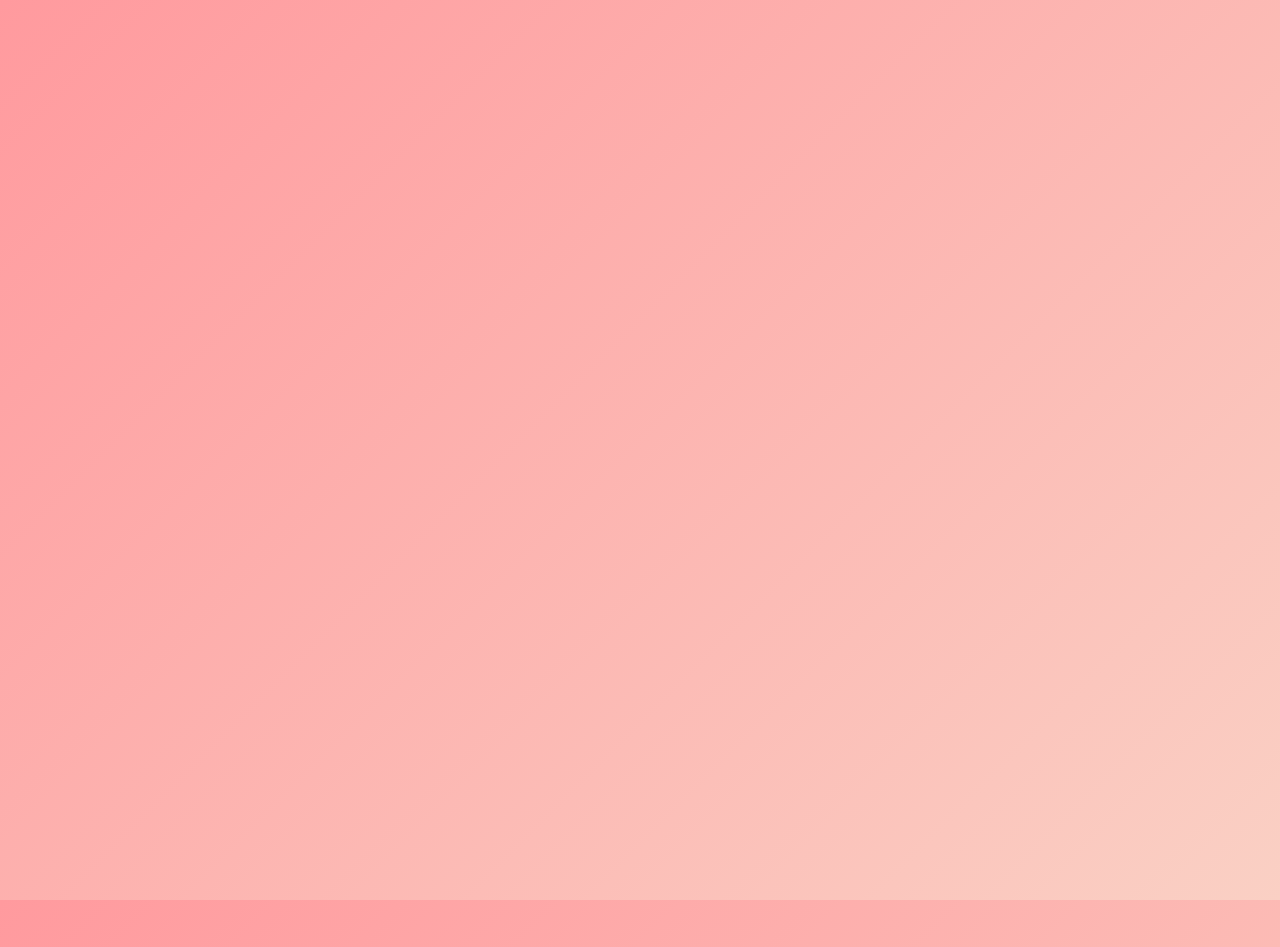
<file: image.html>
<!DOCTYPE html>
<html lang="th">
<head>
    <meta charset="UTF-8">
    <meta name="viewport" content="width=device-width, initial-scale=1.0">
    <title>รูปคู่</title>
    <link rel="stylesheet" href="style.css">
</head>
<body>
    <div class="container">
        <h1>💖 รูปคู่ 💖</h1>

        <!-- รูปภาพอยู่ใน image-container -->
        <div class="image-container">
            <img src="IMG_2865.jpg" alt="รูปภาพคู่รัก" class="love-img">
            <img src="IMG_6298.jpg" alt="รูปภาพคู่รัก" class="love-img">
            <img src="IMG_1973.jpg" alt="รูปภาพคู่รัก" class="love-img">
            <img src="IMG_6060.png" alt="รูปภาพคู่รัก" class="love-img">
            <img src="IMG_5684.png" alt="รูปภาพคู่รัก" class="love-img">
            <img src="IMG_9794.jpg" alt="รูปภาพคู่รัก" class="love-img">      
        </div>

        <a href="index.html" class="btn">กลับหน้าแรก</a>
    </div>
</body>
</html>
</file>
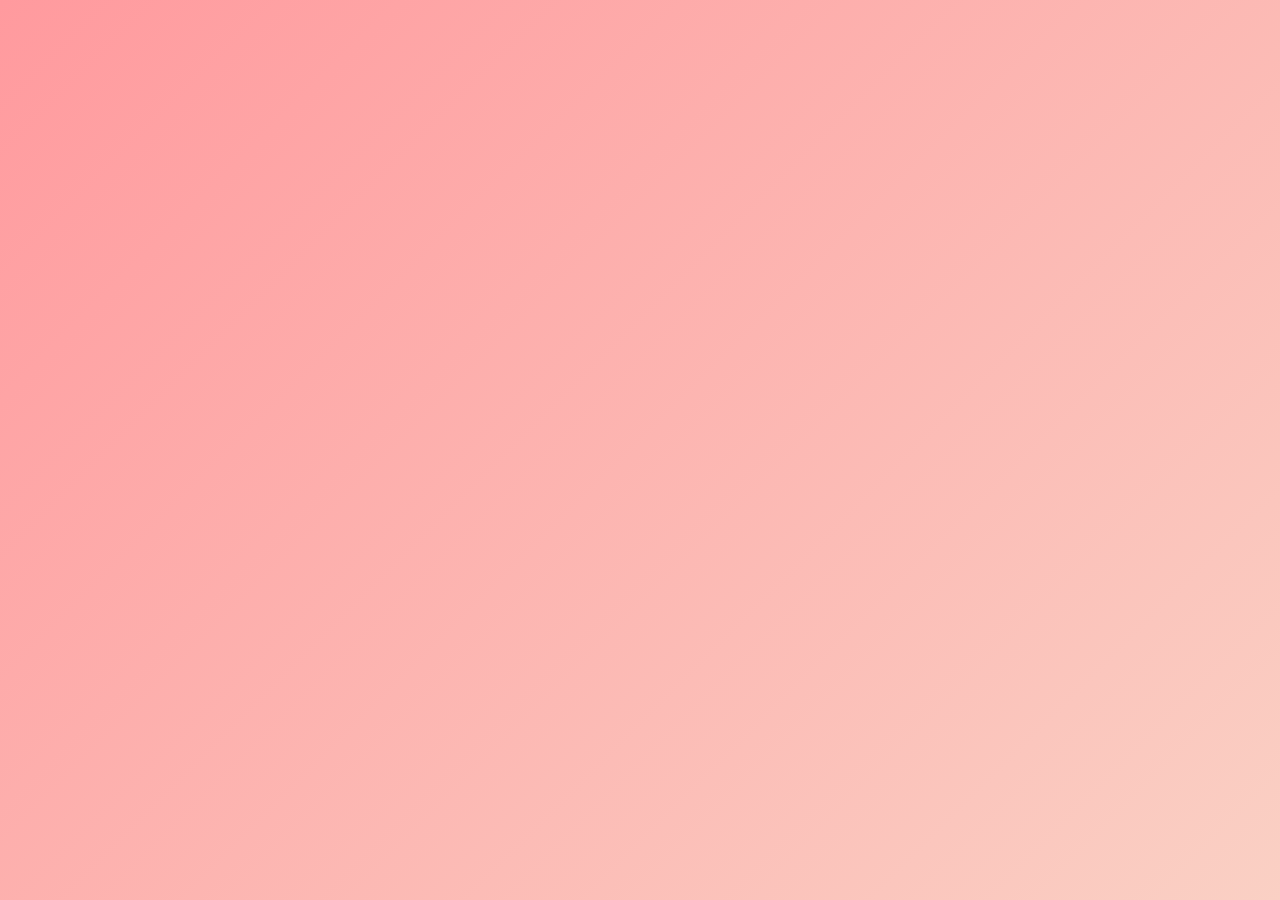
<file: love.html>
<!DOCTYPE html>
<html lang="th">
<head>
    <meta charset="UTF-8">
    <meta name="viewport" content="width=device-width, initial-scale=1.0">
    <title>อีกกี่วันจะถึงวันครบรอบ</title>
    <link rel="stylesheet" href="style.css">
</head>
<body>
    <div class="container">
        <h1>✨ วันครบรอบ ✨</h1>
        <img src="IMG_1955.png" alt="รูปภาพคู่รัก" class="love-img">
        <div id="days-counter">
            <p>💖 อีก <span id="countdown"></span> วันจะถึงวันครบรอบ! 💖</p>
            <p>🕰️ เหลือเวลา <span id="countdown-time"></span> ⏳</p>
        <a href="index.html" class="btn">กลับหน้าแรก</a>
    </div>
    <script src="script.js"></script>
</body>
</html>
</file>
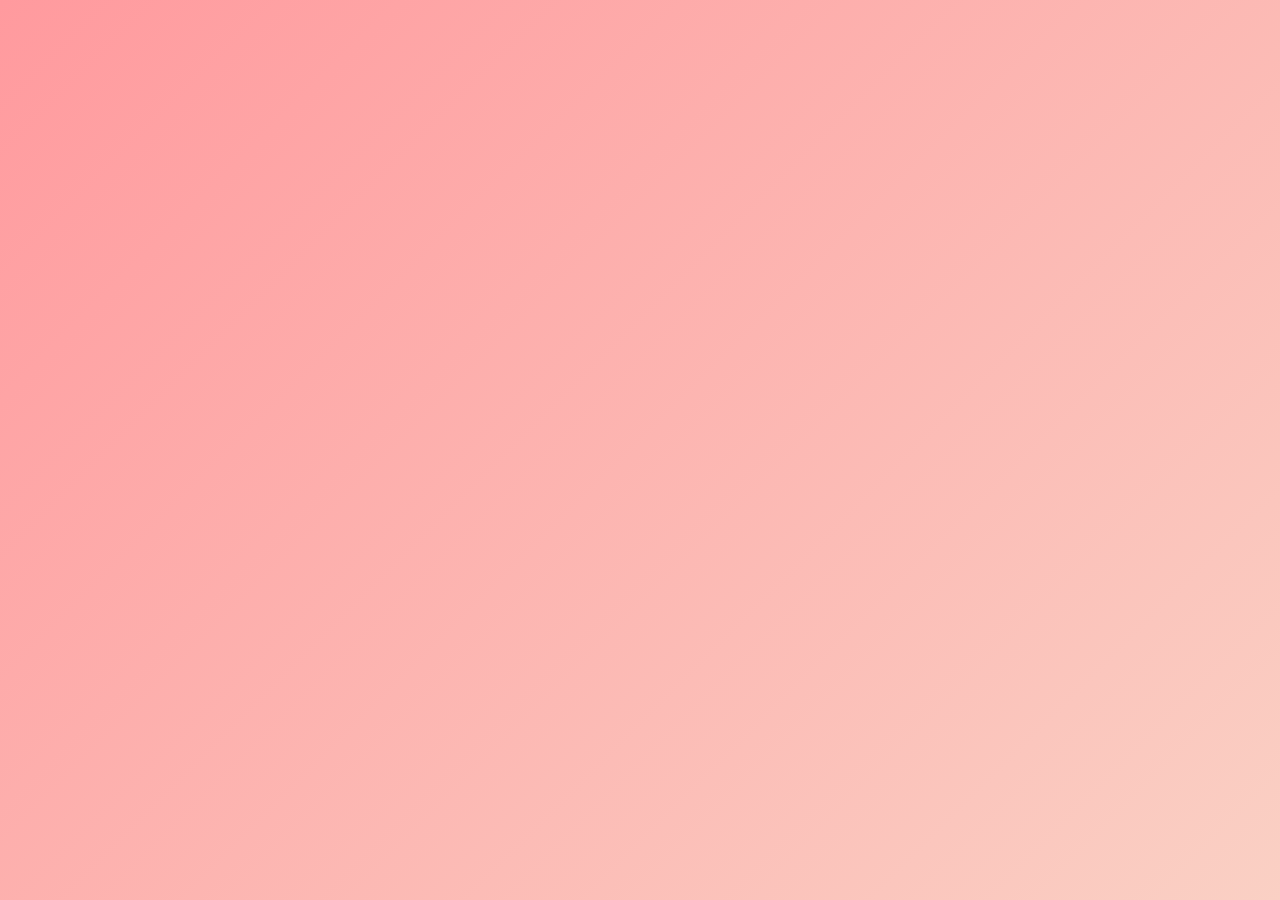
<file: memory.html>
<!DOCTYPE html>
<html lang="th">
<head>
    <meta charset="UTF-8">
    <meta name="viewport" content="width=device-width, initial-scale=1.0">
    <title>ความทรงจำ</title>
    <link rel="stylesheet" href="style.css">
</head>
<body>
    <div class="container">
        <h1>🌟 ความทรงจำดีๆ 🌟</h1>
        <img src="IMG_2663.jpg" alt="รูปภาพคู่รัก" class="love-img">
        <p>❤️ วันเวลาที่เราคบกัน ❤️</p>
        <div id="days-counter">
            ❤️ คบกันมาแล้ว <span id="days">498</span> วัน 
            <span id="hours">18</span>:<span id="minutes">39</span>:<span id="seconds">50</span> ⏳
        </div>
        <a href="index.html" class="btn">กลับหน้าแรก</a>
    </div>
    <script src="script.js"></script>
</body>
</html>
</file>
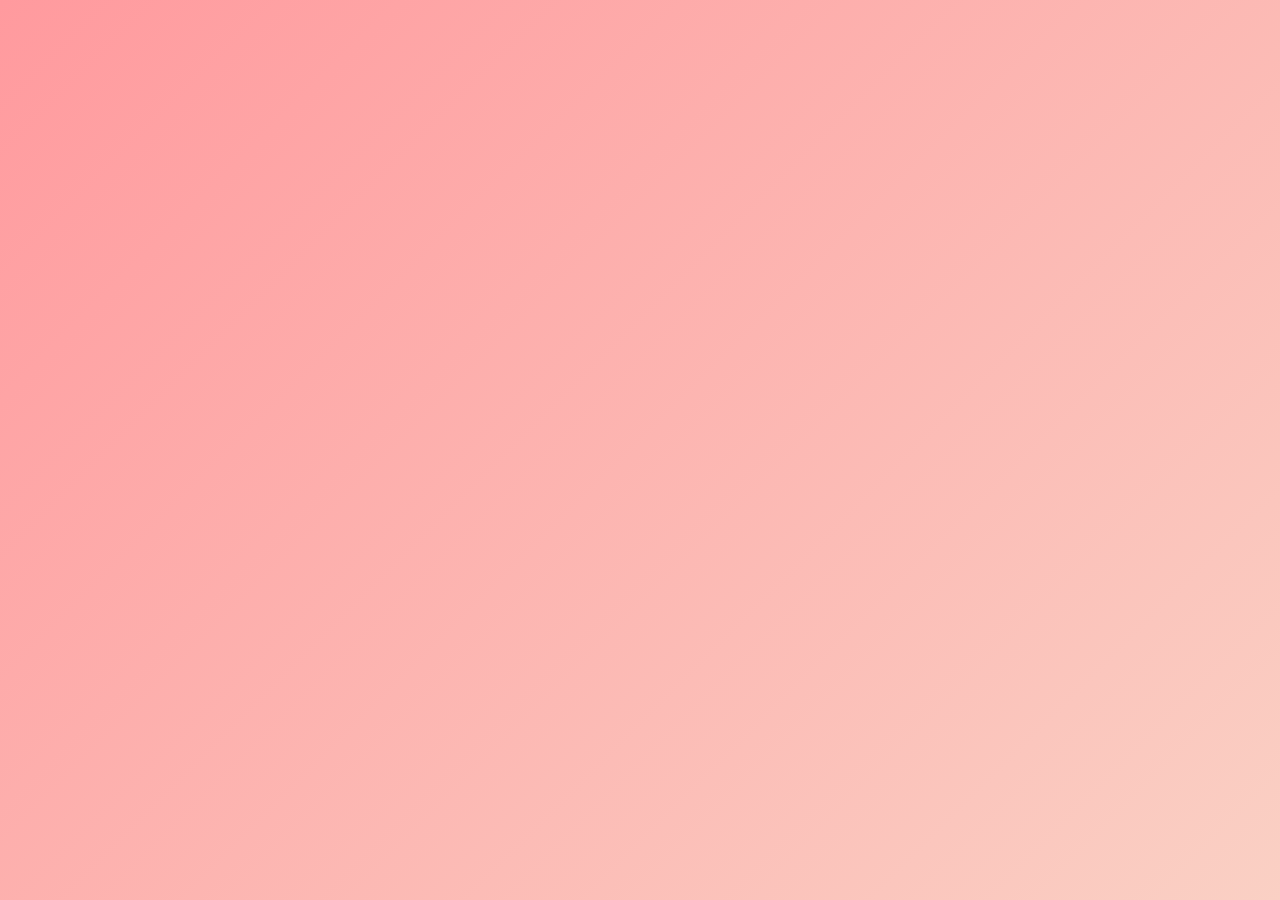
<file: surprise.html>
<!DOCTYPE html>
<html lang="th">
<head>
    <meta charset="UTF-8">
    <meta name="viewport" content="width=device-width, initial-scale=1.0">
    <title>เซอร์ไพรส์วันวาเลนไทน์ 💖</title>
    <link rel="stylesheet" href="style.css">
</head>
<body>
    <div class="container">
        <h1>🎨 เซอร์ไพรส์! 🎨</h1>    
        <p>มีของขวัญให้ คลิกด้านล่างเลย!</p>

        <button id="surpriseBtn" class="btn">คลิกดูเซอร์ไพรส์</button>

        <!-- ✅ ที่แสดงข้อความเซอร์ไพรส์ -->
        <div id="surpriseContainer" style="display: none; text-align: center; margin-top: 15px;">
            <!-- ✅ เปลี่ยนข้อความให้สวยขึ้น -->
            <p id="surpriseText">💖 สุขสันต์วันวาเลนไทน์นะค้าบที่รักก เค้ารักเธอมากๆนะ💖</p>
            <img id="surpriseImage" src="IMG_9807.jpg" alt="Surprise Image">
        </div>
        
        <a href="index.html" class="btn">กลับหน้าแรก</a>
    </div>
    <script src="script.js"></script>
</body>
</html>
</file>
<file: style.css>
@import url('https://fonts.googleapis.com/css2?family=Prompt:wght@300;400;700&display=swap');

body {
    font-family: 'Prompt', sans-serif;
    background: linear-gradient(135deg, #ff9a9e, #fad0c4);
    text-align: center;
    margin: 0;
    padding: 0;
    height: 100vh;
    display: flex;
    justify-content: center;
    align-items: center;
}

.container {
    background: white;
    padding: 30px;
    border-radius: 15px;
    box-shadow: 0 5px 15px rgba(0, 0, 0, 0.2);
    max-width: 400px;
    width: 90%;
}

h1 {
    color: #e63946;
}

p {
    color: #555;
}

/* ✅ แก้ไข: จัดรูปภาพเป็น 2 คอลัมน์ */
.image-container {
    display: grid;
    grid-template-columns: repeat(2, 1fr);
    gap: 10px; /* ระยะห่างระหว่างรูป */
    margin: 20px 0;
}

.love-img {
    width: 100%;
    max-width: 200px;
    border-radius: 15px;
    box-shadow: 0 5px 15px rgba(0, 0, 0, 0.2);
}

.btn {
    display: block;
    background: #ff477e;
    color: white;
    padding: 12px;
    margin: 10px auto;
    text-decoration: none;
    border-radius: 10px;
    font-weight: bold;
    transition: 0.3s;
    max-width: 200px;
}

.btn:hover {
    background: #e63946;
}
#days-counter {
    font-size: 20px;
    font-weight: bold;
    color: #ff477e;
    margin-bottom: 15px;
}
.image-container {
    display: grid;
    grid-template-columns: repeat(2, 1fr);
    gap: 7px; /* ระยะห่างระหว่างรูป */
    margin: 20px 0;
}

.love-img {
    width: 100%;
    height: 200px; /* ปรับให้รูปมีความสูงเท่ากัน */
    object-fit: cover; /* ทำให้รูปพอดีกับกรอบและตัดขอบที่เกิน */
    border-radius: 15px;
    box-shadow: 0 5px 15px rgba(0, 0, 0, 0.2);
}
/* ✅ ทำให้รูปขยายขึ้นเล็กน้อยเวลา Hover */
.love-img {
    width: 100%;
    height: 200px;
    object-fit: cover;
    border-radius: 15px;
    box-shadow: 0 5px 15px rgba(0, 0, 0, 0.2);
    transition: transform 0.3s ease, box-shadow 0.3s ease;
}

/* 📌 เอฟเฟกต์เมื่อเอาเมาส์ไปวางที่รูป */
.love-img:hover {
    transform: scale(1.05); /* ขยายขึ้น 5% */
    box-shadow: 0 10px 20px rgba(0, 0, 0, 0.3);
}

/* ✅ ทำให้ปุ่มมีเอฟเฟกต์เด้งเล็ก ๆ เวลาชี้ */
.btn {
    display: block;
    background: #ff477e;
    color: white;
    padding: 12px;
    margin: 10px auto;
    text-decoration: none;
    border-radius: 10px;
    font-weight: bold;
    transition: transform 0.2s ease-in-out, background 0.3s ease;
    max-width: 200px;
}

/* 📌 ปุ่มเด้งขึ้นลงเล็กน้อยเมื่อชี้เมาส์ */
.btn:hover {
    background: #e63946;
    transform: translateY(-3px); /* ขยับขึ้นนิดหน่อย */
}
.envelope {
    position: relative;
    width: 200px;
    height: 120px;
    background: #fff;
    margin: 20px auto;
    border-radius: 10px;
    box-shadow: 0 5px 10px rgba(0, 0, 0, 0.2);
    overflow: hidden;
}
#surpriseText {
    font-size: 40px; /* ขนาดใหญ่ */
    font-weight: bold; /* หนา */
    color: #ff477e; /* สีชมพูสดใส */
    text-shadow: 3px 3px 5px rgba(255, 71, 126, 0.5); /* เงาน่ารัก */
    animation: popText 1s ease-in-out infinite alternate; /* ทำให้เด้งเบา ๆ */
}

/* เอฟเฟกต์ตัวหนังสือเด้ง */
@keyframes popText {
    0% { transform: scale(1); }
    100% { transform: scale(1.1); }
}

#surpriseImage {
    width: 250px; /* ขนาดใหญ่ขึ้น */
    border-radius: 15px;
    box-shadow: 0 5px 15px rgba(0, 0, 0, 0.2);
    transition: transform 0.3s ease-in-out;
}

/* ทำให้รูปขยายขึ้นเมื่อแสดง */
#surpriseContainer.show #surpriseImage {
    transform: scale(1.1);
}

#surpriseImage {
    width: 180px; /* กำหนดความกว้าง */
    max-width: 100%; /* ป้องกันรูปใหญ่เกินไป */
    border-radius: 15px;
    box-shadow: 0 5px 15px rgba(0, 0, 0, 0.2);
    transition: transform 0.3s ease-in-out;
}
/* ทำให้รูปขยับตามเมาส์ */
#surpriseImage {
    width: 180px;
    max-width: 100%;
    border-radius: 15px;
    box-shadow: 0 5px 15px rgba(0, 0, 0, 0.2);  
    transition: transform 0.1s ease-out;
}

#surpriseImage:hover {
    transform: translate(var(--x, 0px), var(--y, 0px)) scale(1.05);
}
.slideshow-container {
    display: flex;
    align-items: center;
    justify-content: center;
    position: relative;
    max-width: 300px;
    margin: auto;
}

.love-img {
    width: 100%;
    height: auto;
    border-radius: 15px;
    box-shadow: 0 5px 15px rgba(0, 0, 0, 0.2);
    transition: opacity 0.5s ease-in-out;
}

button.prev, button.next {
    background: rgba(255, 255, 255, 0.7);
    border: none;
    padding: 10px;
    font-size: 20px;
    cursor: pointer;
    position: absolute;
    top: 50%;
    transform: translateY(-50%);
    border-radius: 50%;
}

button.prev { left: -40px; }
button.next { right: -40px; }

button:hover {
    background: rgba(255, 255, 255, 1);
}
.slideshow-container {
    display: flex;
    align-items: center;
    justify-content: center;
    position: relative;
    max-width: 300px; /* กำหนดความกว้างของสไลด์ */
    margin: auto;
}

.love-img {
    width: 250px; /* กำหนดความกว้างคงที่ */
    height: 250px; /* กำหนดความสูงคงที่ */
    object-fit: cover; /* ตัดส่วนเกินเพื่อให้ขนาดพอดี */
    border-radius: 15px;
    box-shadow: 0 5px 15px rgba(0, 0, 0, 0.2);
    transition: opacity 0.5s ease-in-out;
}

button.prev, button.next {
    background: rgba(255, 255, 255, 0.7);
    border: none;
    padding: 10px;
    font-size: 20px;
    cursor: pointer;
    position: absolute;
    top: 50%;
    transform: translateY(-50%);
    border-radius: 50%;
}

button.prev { left: -40px; }
button.next { right: -40px; }

button:hover {
    background: rgba(255, 255, 255, 1);
}
body {
    font-family: 'Prompt', sans-serif;
    background: linear-gradient(135deg, #ff9a9e, #fad0c4);
    text-align: center;
    margin: 0;
    padding: 0;
}

/* ✅ ตั้งค่าตัวเลื่อนภาพ */
.swiper {
    width: 100%;
    max-width: 400px;
    height: 300px;
    margin: 20px auto;
}

/* ✅ ตั้งค่ารูปภาพ */
.swiper-slide img {
    width: 100%;
    height: 100%;
    object-fit: cover;
    border-radius: 10px;
    cursor: pointer; /* ทำให้รู้ว่าคลิกได้ */
}

/* ✅ สไตล์ของ Pop-up */
.popup {
    display: none;
    position: fixed;
    top: 0;
    left: 0;
    width: 100%;
    height: 100%;
    background: rgba(0, 0, 0, 0.8);
    justify-content: center;
    align-items: center;
}

/* ✅ รูปภาพใน Pop-up */
.popup img {
    max-width: 90%;
    max-height: 90%;
    border-radius: 10px;
    box-shadow: 0 5px 15px rgba(255, 255, 255, 0.3);
}/* ✅ ตั้งค่าพื้นหลังและฟอนต์ */
body {
    font-family: 'Prompt', sans-serif;
    background: linear-gradient(135deg, #ff9a9e, #fad0c4);
    text-align: center;
    margin: 0;
    padding: 0;
}

/* ✅ ตั้งค่าตัวเลื่อนภาพ */
.swiper {
    width: 100%;
    max-width: 400px;
    height: 300px;
    margin: 20px auto;
}

/* ✅ ตั้งค่ารูปภาพ */
.swiper-slide img {
    width: 100%;
    height: 100%;
    object-fit: cover;
    border-radius: 10px;
    cursor: pointer; /* ทำให้รู้ว่าคลิกได้ */
}

/* ✅ สไตล์ของ Pop-up */
.popup {
    display: none;
    position: fixed;
    top: 0;
    left: 0;
    width: 100%;
    height: 100%;
    background: rgba(0, 0, 0, 0.8);
    justify-content: center;
    align-items: center;
}

/* ✅ รูปภาพใน Pop-up */
.popup img {
    max-width: 90%;
    max-height: 90%;
    border-radius: 10px;
    box-shadow: 0 5px 15px rgba(255, 255, 255, 0.3);
}
/* ตั้งค่าพื้นหลังและฟอนต์ */
body {
    font-family: 'Prompt', sans-serif;
    background: linear-gradient(135deg, #ff9a9e, #fad0c4);
    text-align: center;
    margin: 0;
    padding: 0;
    opacity: 0;
    animation: fadeIn 1.5s ease-in forwards;
}

/* เอฟเฟกต์พิมพ์ข้อความ */
#typing-text {
    font-size: 28px;
    font-weight: bold;
    color: #e63946;
    text-shadow: 2px 2px 4px rgba(0, 0, 0, 0.2);
    overflow: hidden;
    white-space: nowrap;
    border-right: 3px solid transparent;
    width: 0;
    animation: typing 2.5s steps(20, end) forwards;
}

/* ปุ่มเมนู */
.menu-btn {
    background: #ff477e;
    color: white;
    padding: 12px;
    border: none;
    border-radius: 10px;
    font-size: 18px;
    cursor: pointer;
    display: block;
    margin: 10px auto;
    width: 200px;
    transition: transform 0.2s ease-in-out, background 0.s ease;
}

/* เอฟเฟกต์ตอนชี้เมาส์ */
.menu-btn:hover {
    background: #e63946;
    transform: translateY(-5px);
}

/* เอฟเฟกต์ Fade-in */
@keyframes fadeIn {
    from { opacity: 0; }
    to { opacity: 1; }
}

/* เอฟเฟกต์พิมพ์ข้อความ */
@keyframes typing {
    from { width: 0; }
    to { width: 100%; }
}

/* หัวใจลอยขึ้น */
#heart-container {
    position: fixed;
    bottom: 0;
    left: 50%;
    transform: translateX(-50%);
    width: 100%;
    height: 100vh;
    pointer-events: none;
}

.heart {
    position: absolute;
    bottom: 0;
    left: 50%;
    font-size: 24px;
    color: red;
    opacity: 0.7;
    animation: floatHeart 3s linear infinite;
}

@keyframes floatHeart {
    0% { transform: translateY(0) scale(1); opacity: 0.7; }
    50% { transform: translateY(-100px) scale(1.2); opacity: 1; }
    100% { transform: translateY(-200px) scale(1); opacity: 0; }
}
h1, #days-counter {
    color: #ff477e; /* สีแดง */
}

p {
    color: #ff477e; /* สีแดง */
    font-weight: bold;
}

span, .time-text {
    color: #ff477e; /* สีแดง */
}

.emoji {
    color: #e63946; /* สีแดง */
}

/* ถ้ามีข้อความที่ต้องการเปลี่ยนสีเพิ่มเติม */
.custom-text {
    color: #e63946;
}
</file>
